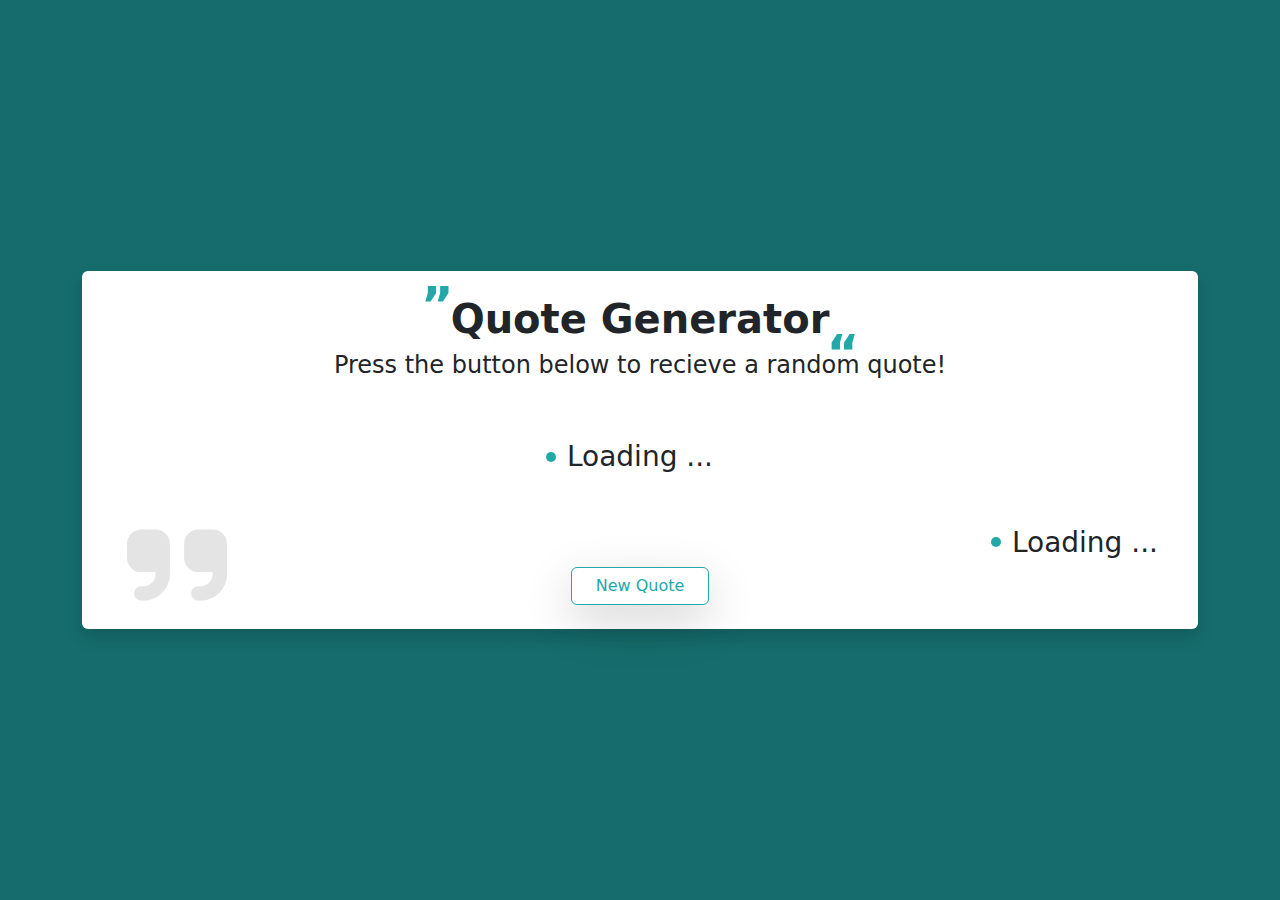
<file: index.html>
<!DOCTYPE html>
<html lang="en">
  <head>
    <meta charset="UTF-8" />
    <meta name="viewport" content="width=device-width, initial-scale=1.0" />
    <title>Random Quote</title>
    <link
      rel="shortcut icon"
      href="images/quote-right.svg"
      type="image/x-icon"
    />
    <link rel="stylesheet" href="css/bootstrap.min.css" />
    <link rel="stylesheet" href="css/main.css" />
  </head>
  <body class="">
    <div
      class="container vh-100 d-flex justify-content-center align-items-center"
    >
      <div class="quote text-center bg-white p-4 rounded w-100 shadow">
        <h1 class="fw-bold head">Quote Generator</h1>
        <h2 class="fs-4 pt-2">
          Press the button below to recieve a random quote!
        </h2>
        <div class="py-5 fs-5 lead fs-3 m-auto px-3" id="quote">
          Loading ...
        </div>
        <h3 class="text-end fs-5 px-3 lead fs-3 ms-auto" id="authorName">
          Loading ...
        </h3>
        <button class="btn px-4 border-1 shadow-lg" id="button">
          New Quote
        </button>
      </div>
    </div>
    <script src="js/index.js"></script>
  </body>
</html>
</file>
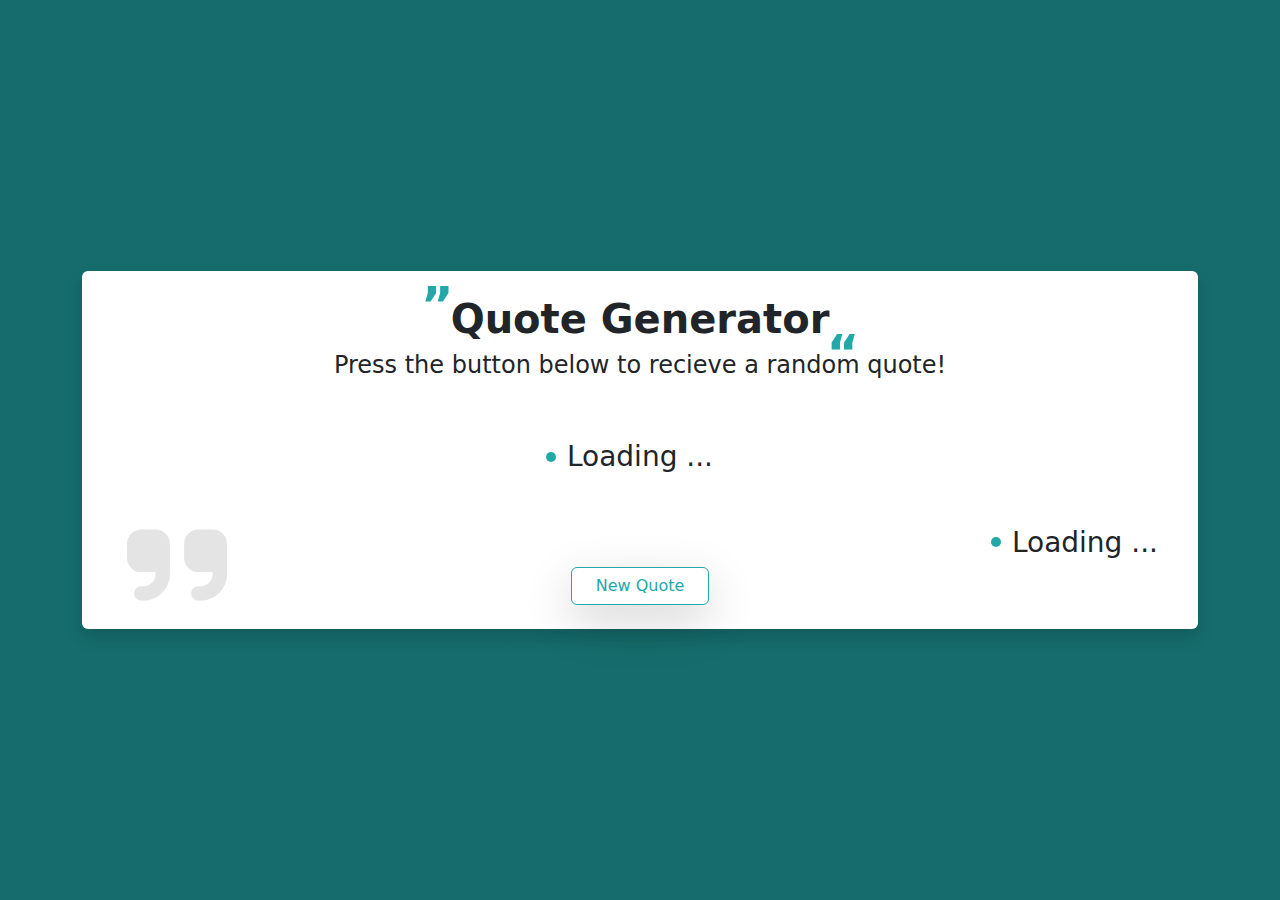
<file: main.html>
<!DOCTYPE html>
<html lang="en">
  <head>
    <meta charset="UTF-8" />
    <meta name="viewport" content="width=device-width, initial-scale=1.0" />
    <title>Random Quote</title>
    <link rel="shortcut icon" href="images/quote-right.svg" type="image/x-icon">
    <link rel="stylesheet" href="css/bootstrap.min.css" />
    <link rel="stylesheet" href="css/main.css" />
  </head>
  <body class="">
    <div
      class="container vh-100 d-flex justify-content-center align-items-center"
    >
      <div class="quote text-center bg-white p-4 rounded w-100 shadow">
        <h1 class="fw-bold head">Quote Generator</h1>
        <h2 class="fs-4 pt-2">Press the button below to recieve a random quote!</h2>
        <div class="py-5 fs-5 lead fs-3 m-auto px-3" id="quote">Loading ...</div>
        <h3 class="text-end fs-5 px-3 lead fs-3 ms-auto" id="authorName">Loading ...</h3>
        <button class="btn px-4 border-1 btn-outline-primary shadow-lg" id="button">
          New Quote
        </button>
      </div>
    </div>
    <script src="js/main.js"></script>
  </body>
</html>
</file>
<file: css/main.css>
:root {
  --main-color: #22a8a8;
}

body {
  background-color: var(--main-color);
  background-image: linear-gradient(#0000005b 0% 100%);
}
.quote {
  position: relative;
}

.quote::after {
  content: url(../images/quote-right.svg);
  position: absolute;
  bottom: 0;
  left: 2.8125rem;
  width: 6.25rem;
  opacity: 0.1;
}
.head {
  position: relative;
  width: fit-content;
  margin: auto;
}

.head::before {
  content: "”";
  position: absolute;
  top: -1.25rem;
  left: -1.875rem;
  color: var(--main-color);
  font-size: 3.125rem;
}

.head::after {
  content: "“";
  position: absolute;
  bottom: -2.5rem;
  right: -1.875rem;
  color: var(--main-color);
  font-size: 3.125rem;
}

#quote,
#authorName {
  position: relative;
  width: fit-content;
}

#quote::before,
#authorName::before {
  content: "";
  position: absolute;
  top: 50%;
  left: -0.3125rem;
  transform: translateY(-50%);
  width: 0.625rem;
  height: 0.625rem;
  border-radius: 50%;
  background-color: var(--main-color);
  -webkit-border-radius: 50%;
  -moz-border-radius: 50%;
  -ms-border-radius: 50%;
  -o-border-radius: 50%;
  -webkit-transform: translateY(-50%);
  -moz-transform: translateY(-50%);
  -ms-transform: translateY(-50%);
  -o-transform: translateY(-50%);
}

.btn {

  color: var(--main-color);
  border-color: var(--main-color);

}

.btn:hover {
  background-color: var(--main-color);
  color: #fff;
}
</file>
